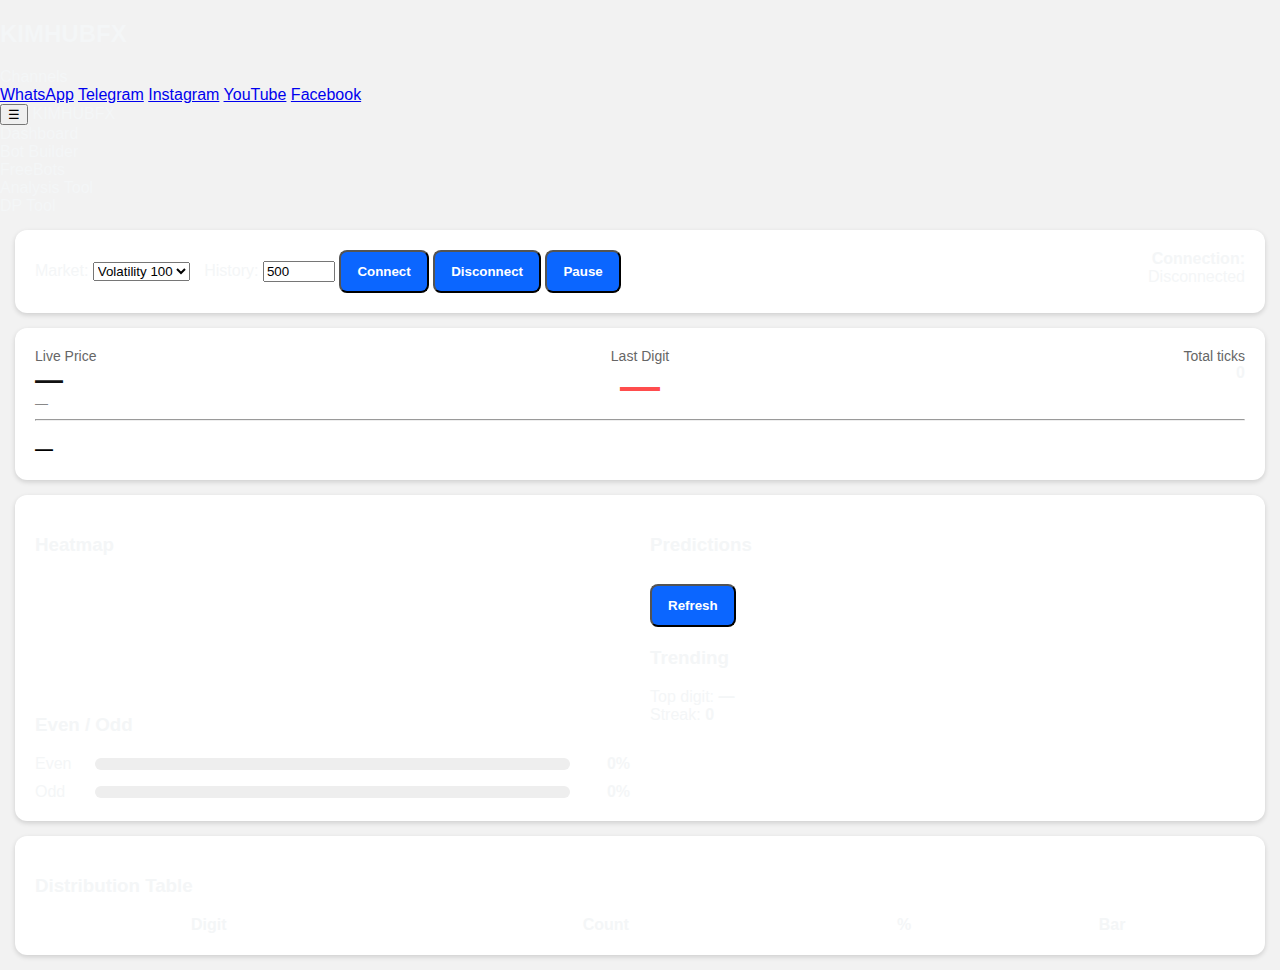
<file: analysis-tool.html>
<!DOCTYPE html>
<html lang="en">
<head>
<meta charset="utf-8">
<meta name="viewport" content="width=device-width,initial-scale=1">
<title>Analysis Tool • KIMHUBFX</title>

<link rel="stylesheet" href="style.css">

<style>
body { background:#f2f2f2; margin:0; font-family:Arial }

/* CARD */
.card {
  background:#fff;
  padding:20px;
  margin:15px;
  border-radius:12px;
  box-shadow:0 2px 5px rgba(0,0,0,0.15);
}

/* DIGIT GRID */
.digitItem { text-align:center; margin:8px }
.digitCircle {
  width:55px;height:55px;border-radius:50%;
  background:#111;color:#fff;display:flex;
  justify-content:center;align-items:center;
  font-size:22px;font-weight:bold;
}
.digitPercent { margin-top:4px;color:#00c853;font-weight:bold }

/* STREAM */
.stream { color:#000;font-weight:bold;font-size:18px }

/* HEATMAP */
#heatmap div { width:20px;background:#ff4d4d;border-radius:4px }

/* EVEN ODD BAR */
#evenFill,#oddFill {
  height:12px;border-radius:10px;
}
#evenFill { background:#16a34a }
#oddFill { background:#ef4444 }
</style>
</head>

<body>

<!-- SIDEBAR -->
<div id="sidebar" class="sidebar">
  <div class="side-inner">
    <h2>KIMHUBFX</h2>

    <div class="section-title">Channels</div>
    <a href="https://wa.me/254724753475" target="_blank">WhatsApp</a>
    <a href="https://t.me/kimhubfx" target="_blank">Telegram</a>
    <a href="https://www.instagram.com/kimh.tai" target="_blank">Instagram</a>
    <a href="https://www.youtube.com/@kimhtai" target="_blank">YouTube</a>
    <a href="https://www.facebook.com/profile.php?id=61582999149557" target="_blank">Facebook</a>
  </div>
</div>

<!-- TOP BAR -->
<header class="topbar">
  <div class="left">
    <button class="icon-btn" onclick="appUI.openMenu()">☰</button>
    <span class="logo">KIMHUBFX</span>
  </div>
</header>

<!-- HORIZONTAL MENU -->
<nav class="horizontal-menu">
  <div onclick="location.href='dashboard.html'">Dashboard</div>
  <div onclick="location.href='bot-builder.html'">Bot Builder</div>
  <div onclick="location.href='freebots.html'">FreeBots</div>
  <div class="menu-item active">Analysis Tool</div>
  <div onclick="location.href='dp-tool.html'">DP Tool</div>
</nav>

<main class="container">

<!-- CONTROLS -->
<div class="card">
  <label>Market:</label>
  <select id="marketSelect">
    <option value="R_100" selected>Volatility 100</option>
    <option value="R_75">Volatility 75</option>
    <option value="R_50">Volatility 50</option>
    <option value="R_25">Volatility 25</option>
    <option value="R_10">Volatility 10</option>
  </select>

  <label style="margin-left:10px">History:</label>
  <input id="historySize" type="number" value="500" min="50" max="5000">

  <button id="connectBtn" class="btn">Connect</button>
  <button id="disconnectBtn" class="btn secondary">Disconnect</button>
  <button id="pauseBtn" class="btn secondary">Pause</button>

  <div style="float:right;text-align:right;">
    <div style="font-weight:bold">Connection:</div>
    <div id="connStatus">Disconnected</div>
  </div>
</div>

<!-- PRICE PANEL -->
<div class="card">
  <div style="display:flex;justify-content:space-between;">
    <div>
      <div style="font-size:14px;color:#666">Live Price</div>
      <div id="latestPrice" style="font-size:28px;font-weight:900;color:#111">—</div>
      <div id="latestTime" style="color:#888;font-size:13px">—</div>
    </div>

    <div style="text-align:center">
      <div style="font-size:14px;color:#666">Last Digit</div>
      <div id="lastDigit" style="font-size:40px;font-weight:900;color:#ff4d4d">—</div>
    </div>

    <div style="text-align:right">
      <div style="font-size:14px;color:#666">Total ticks</div>
      <div id="totalTicks" style="font-weight:900">0</div>
    </div>
  </div>

  <hr>

  <!-- DIGIT GRID -->
  <div id="digitGrid" style="display:flex;flex-wrap:wrap;justify-content:center"></div>

  <!-- DIGIT STREAM -->
  <div id="digitStream" class="stream" style="margin-top:10px">—</div>
</div>

<!-- HEATMAP + EVEN/ODD -->
<div class="card" style="display:flex;gap:20px;flex-wrap:wrap">

  <div style="flex:1">
    <h3>Heatmap</h3>
    <div id="heatmap" style="display:flex;align-items:flex-end;gap:5px;height:120px"></div>

    <h3 style="margin-top:20px">Even / Odd</h3>

    <div style="display:flex;align-items:center;margin-top:10px">
      <div style="width:60px">Even</div>
      <div style="flex:1;background:#eee;border-radius:10px;overflow:hidden">
        <div id="evenFill" style="width:0%"></div>
      </div>
      <div id="evenPct" style="width:60px;text-align:right;font-weight:bold">0%</div>
    </div>

    <div style="display:flex;align-items:center;margin-top:10px">
      <div style="width:60px">Odd</div>
      <div style="flex:1;background:#eee;border-radius:10px;overflow:hidden">
        <div id="oddFill" style="width:0%"></div>
      </div>
      <div id="oddPct" style="width:60px;text-align:right;font-weight:bold">0%</div>
    </div>
  </div>

  <div style="flex:1">
    <h3>Predictions</h3>
    <div id="freqPred"></div>
    <div id="markovPred" style="margin-top:10px"></div>
    <button id="refreshPred" class="btn" style="margin-top:10px">Refresh</button>

    <h3 style="margin-top:20px">Trending</h3>
    <div>Top digit: <b id="topDigit">—</b></div>
    <div>Streak: <b id="streakCount">0</b></div>
    <div id="recentDigits" style="margin-top:10px"></div>
  </div>

</div>

<!-- DISTRIBUTION -->
<div class="card">
  <h3>Distribution Table</h3>
  <table style="width:100%;border-collapse:collapse">
    <thead><tr>
      <th>Digit</th><th>Count</th><th>%</th><th>Bar</th>
    </tr></thead>
    <tbody id="distributionTable"></tbody>
  </table>
</div>

</main>

<!-- PART 3 ENGINE -->
<script>
let digits = [];
let maxHistory = 500;
let paused = false;
let latestDigit = null;
let lastPrice = null;
let lastTickTime = null;

document.addEventListener("DOMContentLoaded", () => {
  maxHistory = parseInt(document.getElementById("historySize").value);
});

function addTick(price, epoch){
  if(paused) return;

  lastPrice = price;
  lastTickTime = new Date(epoch*1000).toLocaleTimeString();

  const d = parseInt(price.toString().slice(-1));
  latestDigit = d;

  digits.push(d);
  if(digits.length > maxHistory) digits.shift();

  updateUI();
}

function updateUI(){
  updatePriceBox();
  updateDigitGrid();
  updateDigitStream();
  updateHeatmap();
  updateEvenOdd();
  updateDistributionTable();
  updateTrending();
  updatePredictions();
}

function updatePriceBox(){
  latestPrice.textContent = lastPrice ?? "—";
  latestTime.textContent = lastTickTime ?? "—";
  lastDigit.textContent = latestDigit ?? "—";
  totalTicks.textContent = digits.length;
}

function updateDigitGrid(){
  const g = document.getElementById("digitGrid");
  g.innerHTML = "";
  const c = getCounts();
  const tot = digits.length || 1;

  for(let d=0; d<=9; d++){
    const pct = (c[d]/tot*100).toFixed(2);
    g.innerHTML += `
      <div class="digitItem">
        <div class="digitCircle">${d}</div>
        <div class="digitPercent">${pct}%</div>
      </div>`;
  }
}

function updateDigitStream(){
  digitStream.textContent = digits.slice(-40).join(" ");
}

function updateHeatmap(){
  const h = document.getElementById("heatmap");
  h.innerHTML = "";
  const c = getCounts();
  const max = Math.max(...Object.values(c)) || 1;

  for(let d=0; d<=9; d++){
    const ht = (c[d]/max)*100;
    h.innerHTML += `<div style="height:${ht}px"></div>`;
  }
}

function updateEvenOdd(){
  const tot = digits.length || 1;
  const ev = digits.filter(x=>x%2===0).length;
  const od = tot-ev;

  const ep = (ev/tot*100).toFixed(2);
  const op = (od/tot*100).toFixed(2);

  evenFill.style.width = ep+"%";
  oddFill.style.width = op+"%";

  evenPct.textContent = ep+"%";
  oddPct.textContent = op+"%";
}

function updateDistributionTable(){
  const tb = distributionTable;
  tb.innerHTML = "";
  const c = getCounts();
  const tot = digits.length || 1;

  for(let d=0; d<=9; d++){
    const pct = (c[d]/tot*100).toFixed(2);
    tb.innerHTML += `
    <tr>
      <td>${d}</td>
      <td>${c[d]}</td>
      <td>${pct}%</td>
      <td>
        <div style="background:#eee;height:10px;border-radius:10px">
          <div style="height:10px;width:${pct}%;background:#00c853;border-radius:10px"></div>
        </div>
      </td>
    </tr>`;
  }
}

function updateTrending(){
  if(digits.length===0) return;

  const c = getCounts();
  let top = 0;
  for(let i=1;i<=9;i++){
    if(c[i] > c[top]) top=i;
  }
  topDigit.textContent = top;

  let last = digits[digits.length-1];
  let st = 1;
  for(let i=digits.length-2;i>=0;i--){
    if(digits[i]===last) st++;
    else break;
  }
  streakCount.textContent = st;

  recentDigits.textContent = digits.slice(-20).join(" ");
}

function updatePredictions(){
  if(digits.length<20) return;

  const c = getCounts();
  let lowest = 0;
  for(let i=1;i<=9;i++){
    if(c[i]<c[lowest]) lowest=i;
  }
  freqPred.innerHTML = `Frequency Prediction: <b>${lowest}</b>`;

  const mk = buildMarkov();
  const last = digits[digits.length-1];
  const row = mk[last] || Array(10).fill(0);
  const bestNext = row.indexOf(Math.max(...row));

  markovPred.innerHTML = `Markov Prediction: <b>${bestNext}</b>`;
}

function getCounts(){
  let m={}; for(let i=0;i<10;i++) m[i]=0;
  digits.forEach(d=>m[d]++);
  return m;
}

function buildMarkov(){
  const m=[];
  for(let i=0;i<10;i++) m[i]=Array(10).fill(0);
  for(let i=0;i<digits.length-1;i++){
    const a=digits[i], b=digits[i+1];
    m[a][b]++;
  }
  return m;
}
</script>

<!-- PART 4 — WEBSOCKET -->
<script>
(function(){
  const APP_ID=1089;
  let ws=null;
  let paused=false;
  let reconnect=null;
  let delay=700;

  const statusBox=document.getElementById("connStatus");

  function connect(){
    disconnect();
    reset();
    statusBox.textContent="Connecting…";

    ws=new WebSocket("wss://ws.derivws.com/websockets/v3?app_id="+APP_ID);

    ws.onopen=()=>{
      delay=700;
      statusBox.textContent="Connected";
      subscribe();
    };

    ws.onmessage=(m)=>{
      const data=JSON.parse(m.data);
      if(data.tick){
        const quote=data.tick.quote;
        const epoch=data.tick.epoch;
        addTick(quote,epoch);
        statusBox.textContent="Live";
      }
    };

    ws.onerror=()=>{ statusBox.textContent="Error"; };
    ws.onclose=()=> scheduleReconnect();
  }

  function reset(){
    digits=[];
    updateUI();
  }

  function subscribe(){
    const mk=document.getElementById("marketSelect").value;
    ws.send(JSON.stringify({ticks:mk,subscribe:1}));
  }

  function scheduleReconnect(){
    if(reconnect) return;
    statusBox.textContent="Reconnecting…";
    reconnect=setTimeout(()=>{
      reconnect=null;
      delay=Math.min(8000,delay*1.4);
      connect();
    },delay);
  }

  function disconnect(){
    if(reconnect){clearTimeout(reconnect);reconnect=null;}
    if(ws){ws.close(1000,"ok");ws=null;}
    statusBox.textContent="Disconnected";
  }

  document.getElementById("connectBtn").onclick=connect;
  document.getElementById("disconnectBtn").onclick=disconnect;
  document.getElementById("pauseBtn").onclick=()=>{
    paused=!paused;
    document.getElementById("pauseBtn").textContent=paused?"Resume":"Pause";
  };

  document.getElementById("marketSelect").onchange=()=>{
    disconnect();
    setTimeout(connect,300);
  };

})();
</script>

</body>
</html>
</file>
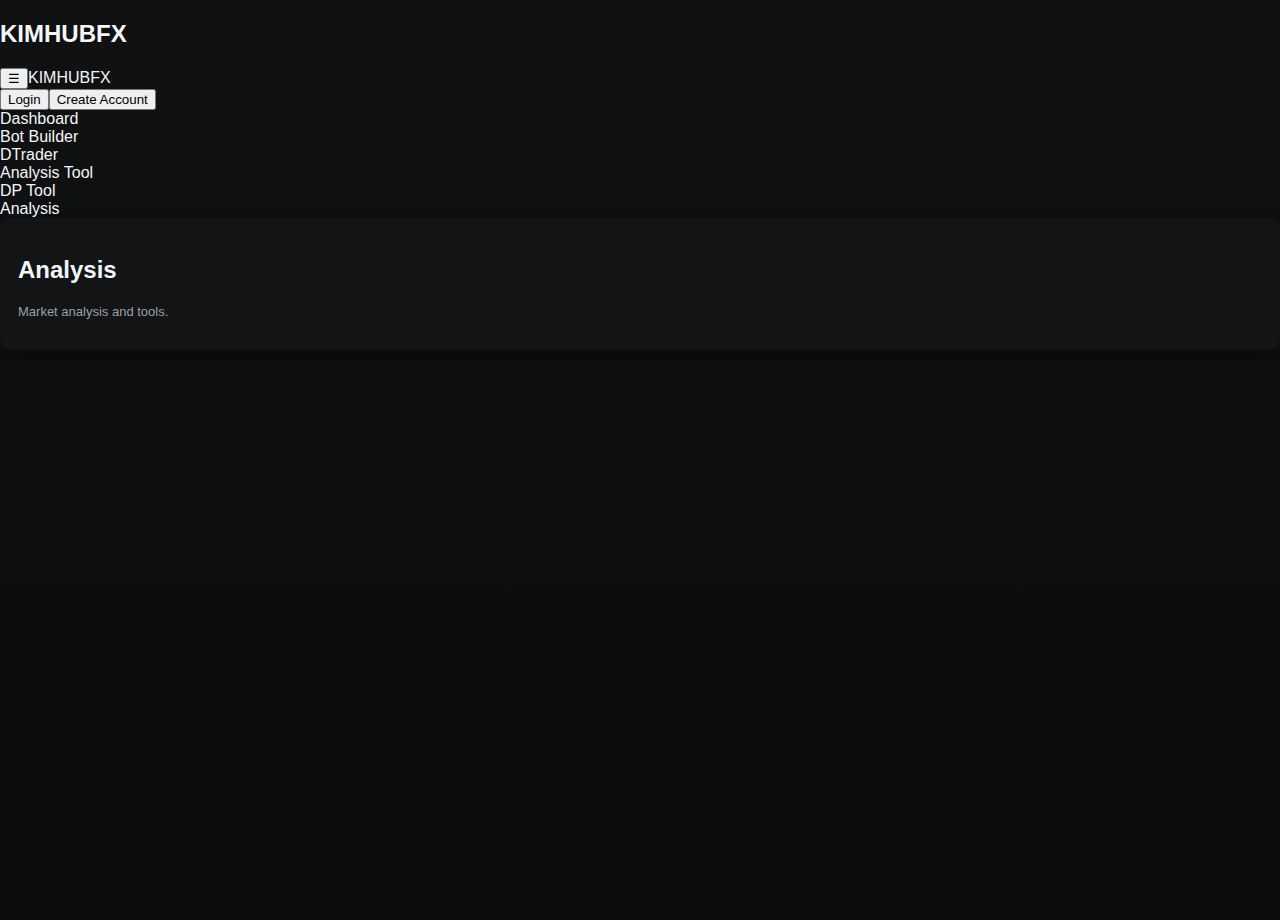
<file: analysis.html>
<!DOCTYPE html>
<html>
<head><meta charset="utf-8"/><meta name="viewport" content="width=device-width,initial-scale=1"/><title>Analysis</title>
<link rel="stylesheet" href="style.css" /></head>
<body>
  <div id="sidebar" class="sidebar"><div class="side-inner"><h2>KIMHUBFX</h2></div></div>
  <header class="topbar"><div class="left"><button class="icon-btn" onclick="appUI.openMenu()">☰</button><span class="logo">KIMHUBFX</span></div><div id="authContainer" class="auth-buttons"></div></header>
  <nav class="horizontal-menu"><div class="menu-item" onclick="location.href='dashboard.html'">Dashboard</div><div class="menu-item" onclick="location.href='bot-builder.html'">Bot Builder</div><div class="menu-item" onclick="location.href='dtrader.html'">DTrader</div><div class="menu-item" onclick="location.href='analysis-tool.html'">Analysis Tool</div><div class="menu-item" onclick="location.href='dp-tool.html'">DP Tool</div><div class="menu-item active">Analysis</div></nav>

  <main class="container">
    <div class="card"><h2>Analysis</h2><p class="muted">Market analysis and tools.</p></div>
  </main>

  <script src="menu.js"></script>
  <script>document.addEventListener('DOMContentLoaded', ()=> appUI.renderAuthButtons('authContainer'));</script>
</body>
</html>
</file>
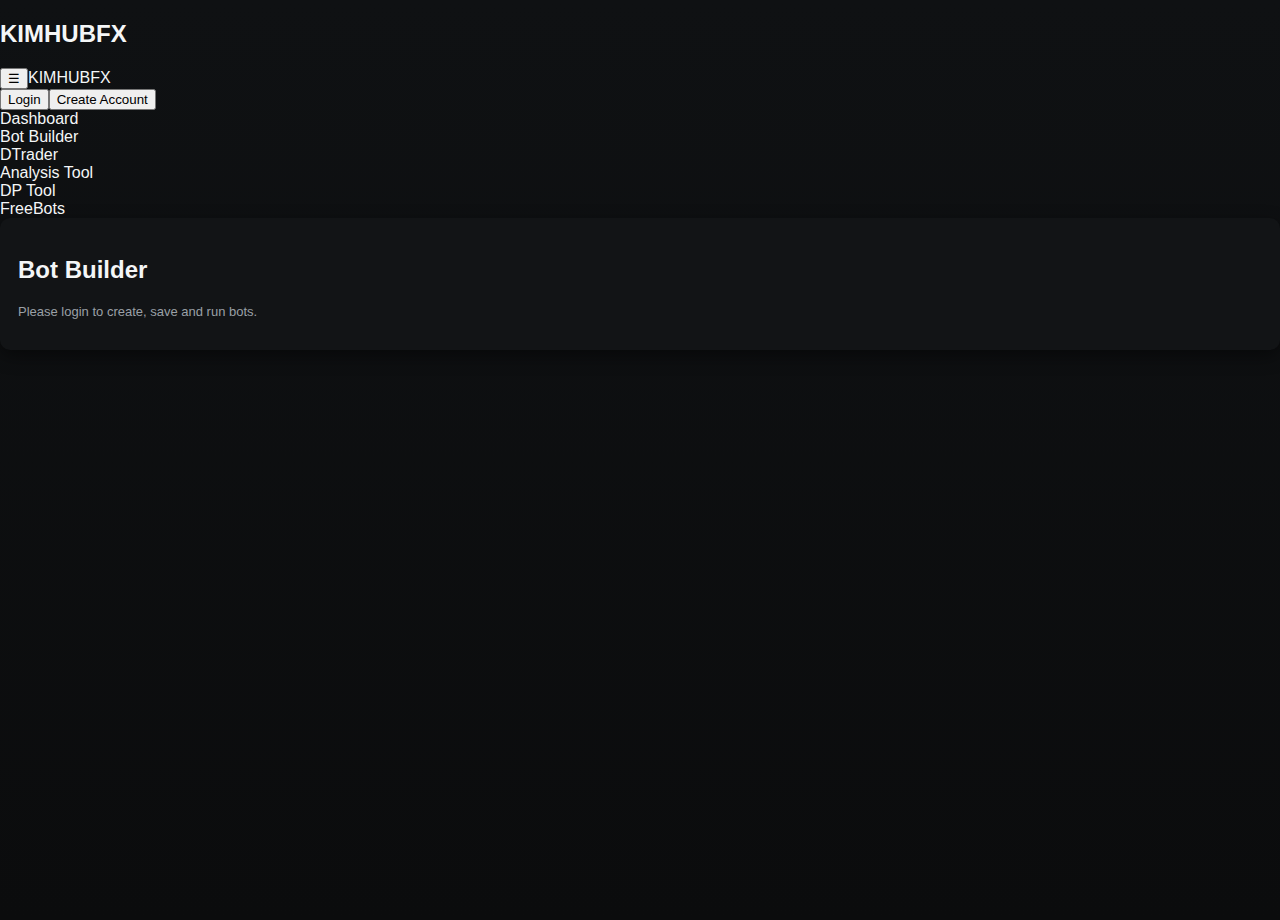
<file: bot-builder.html>
<!DOCTYPE html>
<html>
<head><meta charset="utf-8"/><meta name="viewport" content="width=device-width,initial-scale=1"/><title>Bot Builder</title>
<link rel="stylesheet" href="style.css" /></head>
<body>
  <div id="sidebar" class="sidebar"><div class="side-inner"><h2>KIMHUBFX</h2><!-- channels... same as others --></div></div>
  <header class="topbar"><div class="left"><button class="icon-btn" onclick="appUI.openMenu()">☰</button><span class="logo">KIMHUBFX</span></div><div id="authContainer" class="auth-buttons"></div></header>
  <nav class="horizontal-menu"><div class="menu-item" data-tab="dashboard" onclick="location.href='dashboard.html'">Dashboard</div><div class="menu-item active">Bot Builder</div><div class="menu-item" onclick="location.href='dtrader.html'">DTrader</div><div class="menu-item" onclick="location.href='analysis-tool.html'">Analysis Tool</div><div class="menu-item" onclick="location.href='dp-tool.html'">DP Tool</div><div class="menu-item" onclick="location.href='freebots.html'">FreeBots</div></nav>

  <main class="container">
    <div class="card"><h2>Bot Builder</h2><p class="muted">Please login to create, save and run bots.</p></div>
  </main>

  <script src="menu.js"></script>
  <script>document.addEventListener('DOMContentLoaded', ()=> appUI.renderAuthButtons('authContainer'));</script>
</body>
</html>
</file>
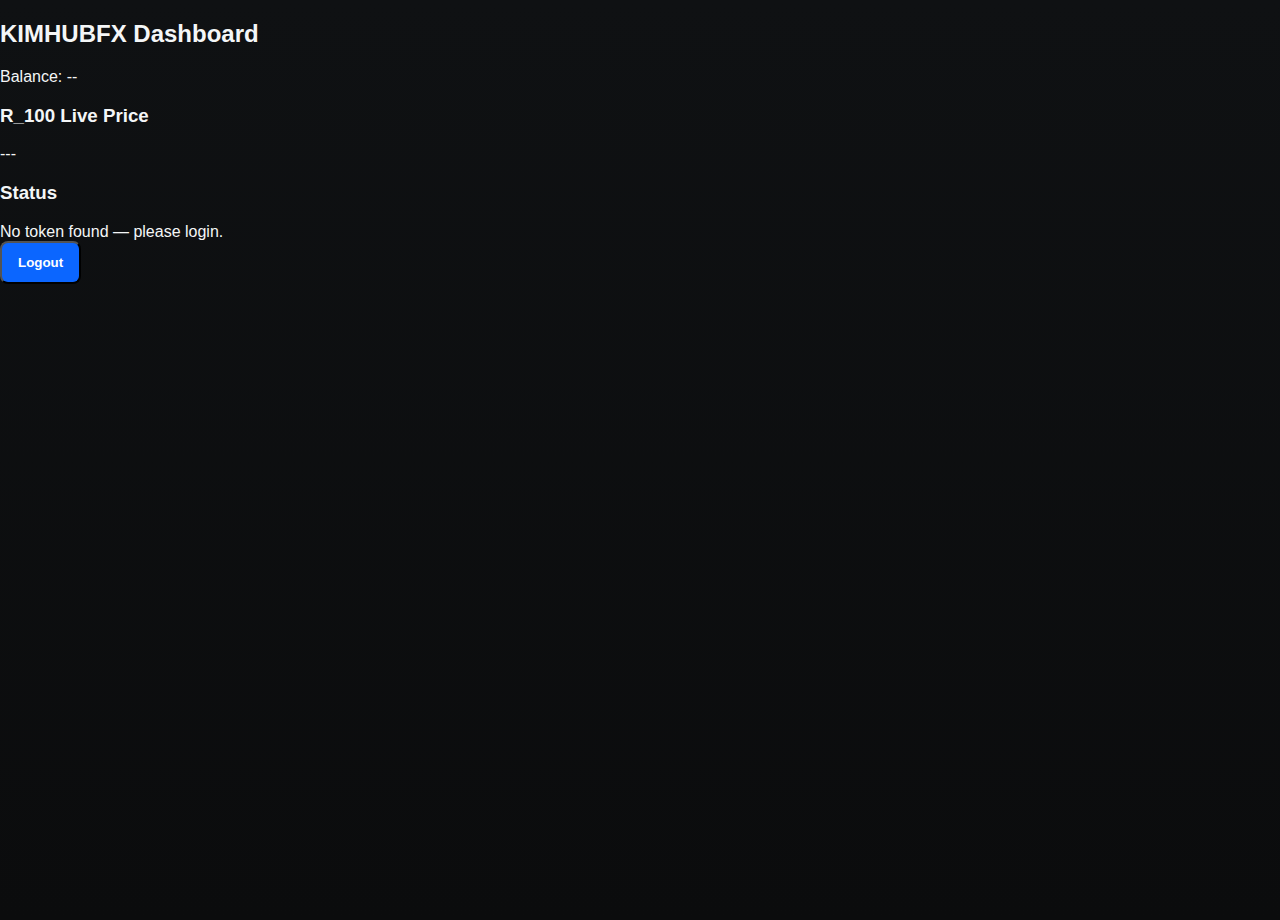
<file: dashboard.html>
<!DOCTYPE html>
<html lang="en">
<head>
    <meta charset="UTF-8">
    <title>KIMHUBFX Dashboard</title>
    <link rel="stylesheet" href="style.css">
</head>
<body>

<div class="container">
    <h2>KIMHUBFX Dashboard</h2>

    <div id="balanceBox">Balance: --</div>

    <h3>R_100 Live Price</h3>
    <div id="tickBox">---</div>

    <h3>Status</h3>
    <div id="status">Loading token...</div>

    <button class="btn" onclick="logout()">Logout</button>
</div>

<script src="app.js"></script>

</body>
</html>
</file>
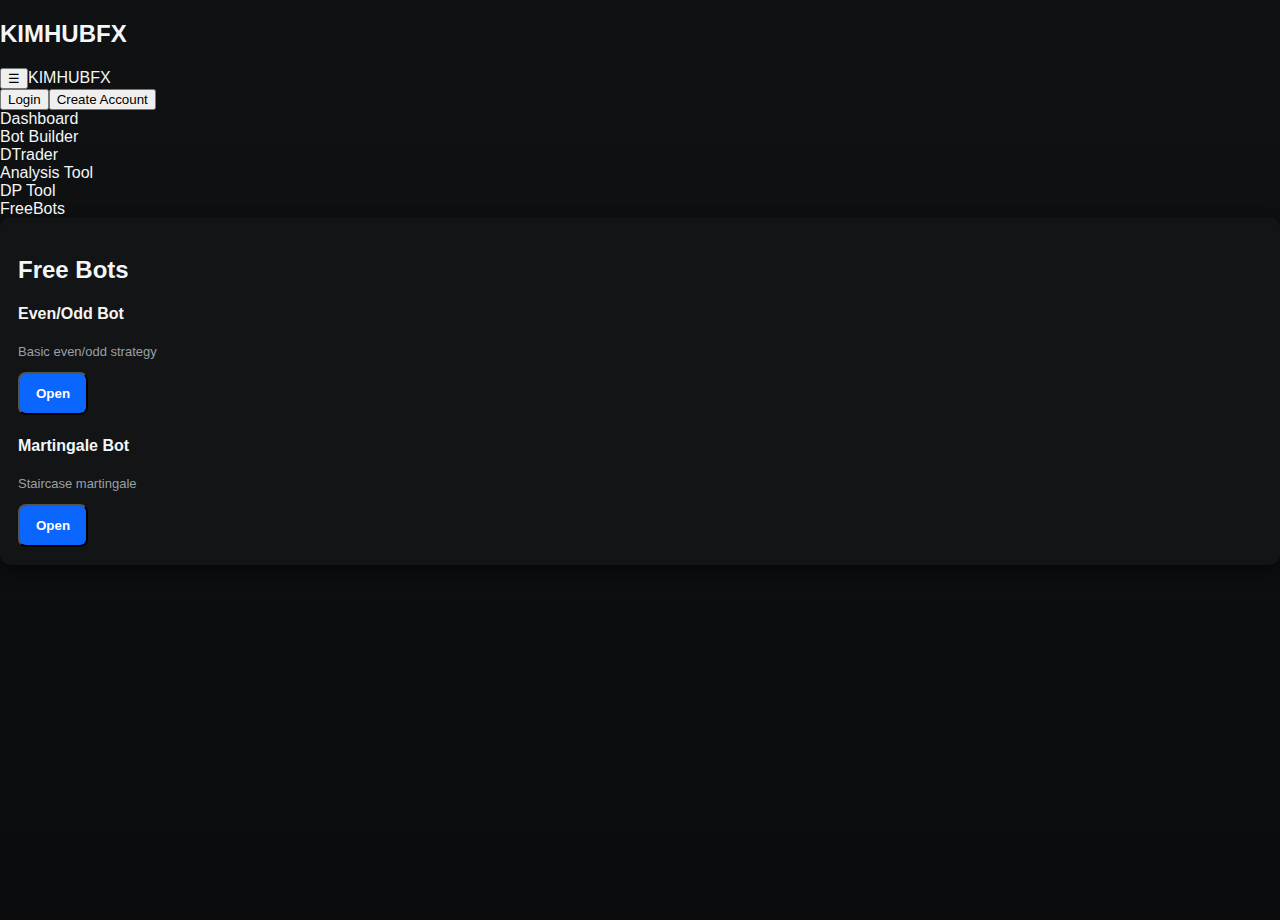
<file: freebots.html>
<!DOCTYPE html>
<html>
<head><meta charset="utf-8"/><meta name="viewport" content="width=device-width,initial-scale=1"/><title>FreeBots</title>
<link rel="stylesheet" href="style.css" /></head>
<body>
  <div id="sidebar" class="sidebar"><div class="side-inner"><h2>KIMHUBFX</h2></div></div>
  <header class="topbar"><div class="left"><button class="icon-btn" onclick="appUI.openMenu()">☰</button><span class="logo">KIMHUBFX</span></div><div id="authContainer" class="auth-buttons"></div></header>
  <nav class="horizontal-menu"><div class="menu-item" onclick="location.href='dashboard.html'">Dashboard</div><div class="menu-item" onclick="location.href='bot-builder.html'">Bot Builder</div><div class="menu-item" onclick="location.href='dtrader.html'">DTrader</div><div class="menu-item" onclick="location.href='analysis-tool.html'">Analysis Tool</div><div class="menu-item" onclick="location.href='dp-tool.html'">DP Tool</div><div class="menu-item active">FreeBots</div></nav>

  <main class="container">
    <div class="card">
      <h2>Free Bots</h2>
      <div id="freebotsList" class="freebots-grid">
        <div class="freebot-card">
          <h4>Even/Odd Bot</h4>
          <p class="muted">Basic even/odd strategy</p>
          <button class="btn" onclick="openBot('evenodd')">Open</button>
        </div>
        <div class="freebot-card">
          <h4>Martingale Bot</h4>
          <p class="muted">Staircase martingale</p>
          <button class="btn" onclick="openBot('martingale')">Open</button>
        </div>
      </div>
    </div>
  </main>

  <script src="menu.js"></script>
  <script>
    document.addEventListener('DOMContentLoaded', ()=> appUI.renderAuthButtons('authContainer'));
    function openBot(id){
      if(!appUI.isLoggedIn()){ alert('Please login to use this bot.'); window.location.href='index.html'; return; }
      alert('Opening bot: '+id);
      // open bot editor or run
    }
  </script>
</body>
    </html>
</file>
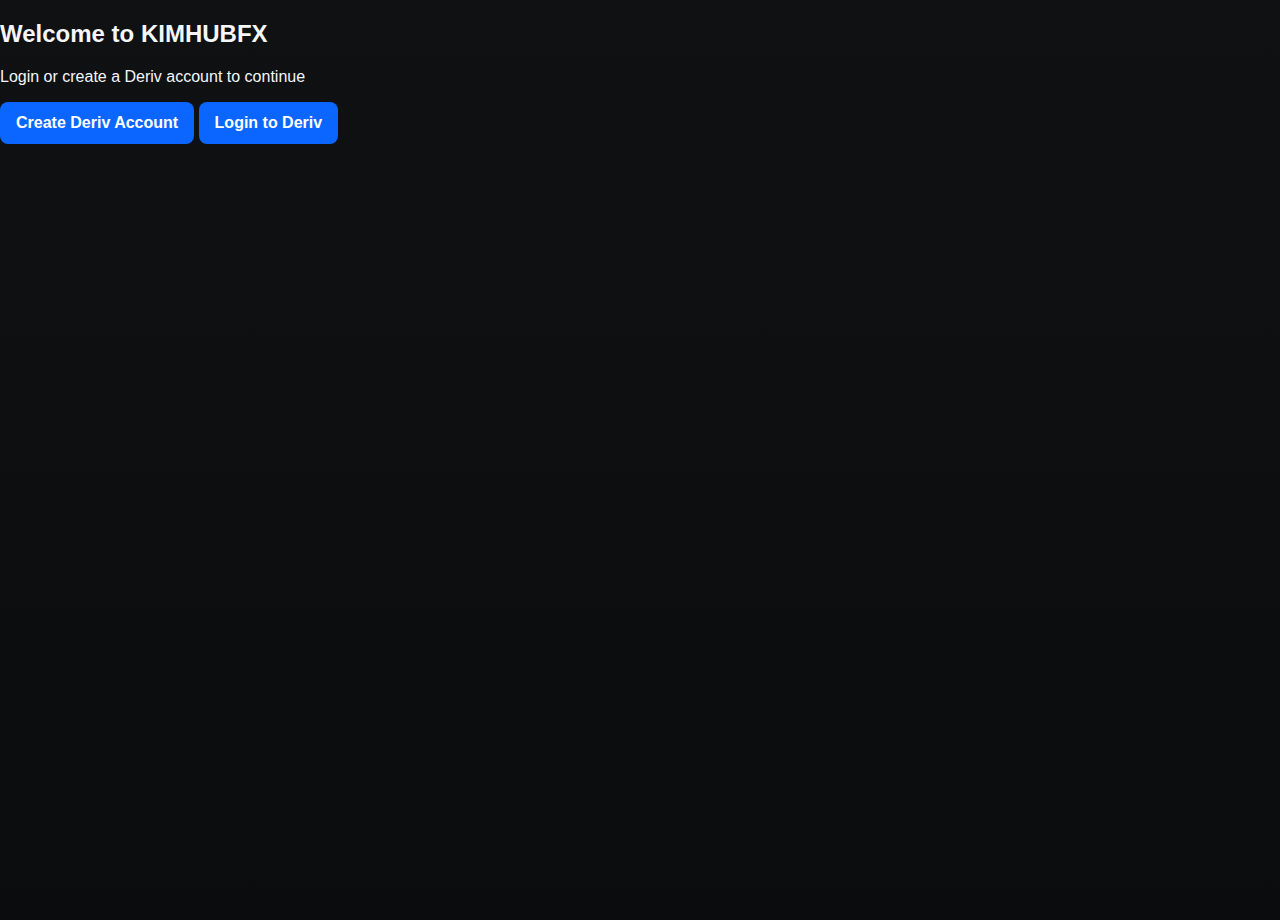
<file: Login.html>
<!DOCTYPE html>
<html lang="en">
<head>
    <meta charset="UTF-8">
    <title>KIMHUBFX Login</title>
    <link rel="stylesheet" href="style.css">
</head>
<body>

<div class="container">
    <h2>Welcome to KIMHUBFX</h2>
    <p>Login or create a Deriv account to continue</p>

    <a class="btn" 
       href="https://deriv.partners/rx?ca=kimhuhfx.com&utm_campaign=dynamicworks&utm_medium=affiliate&utm_source=CU154142"
       target="_blank">
       Create Deriv Account
    </a>

    <a class="btn" 
       href="https://oauth.deriv.com/oauth2/authorize?app_id=112604&l=EN&response_type=token&redirect_uri=https://kimhubfx.github.io/KIMHUBFX-DOMAIN-/dashboard.html">
       Login to Deriv
    </a>
</div>

</body>
</html>
</file>
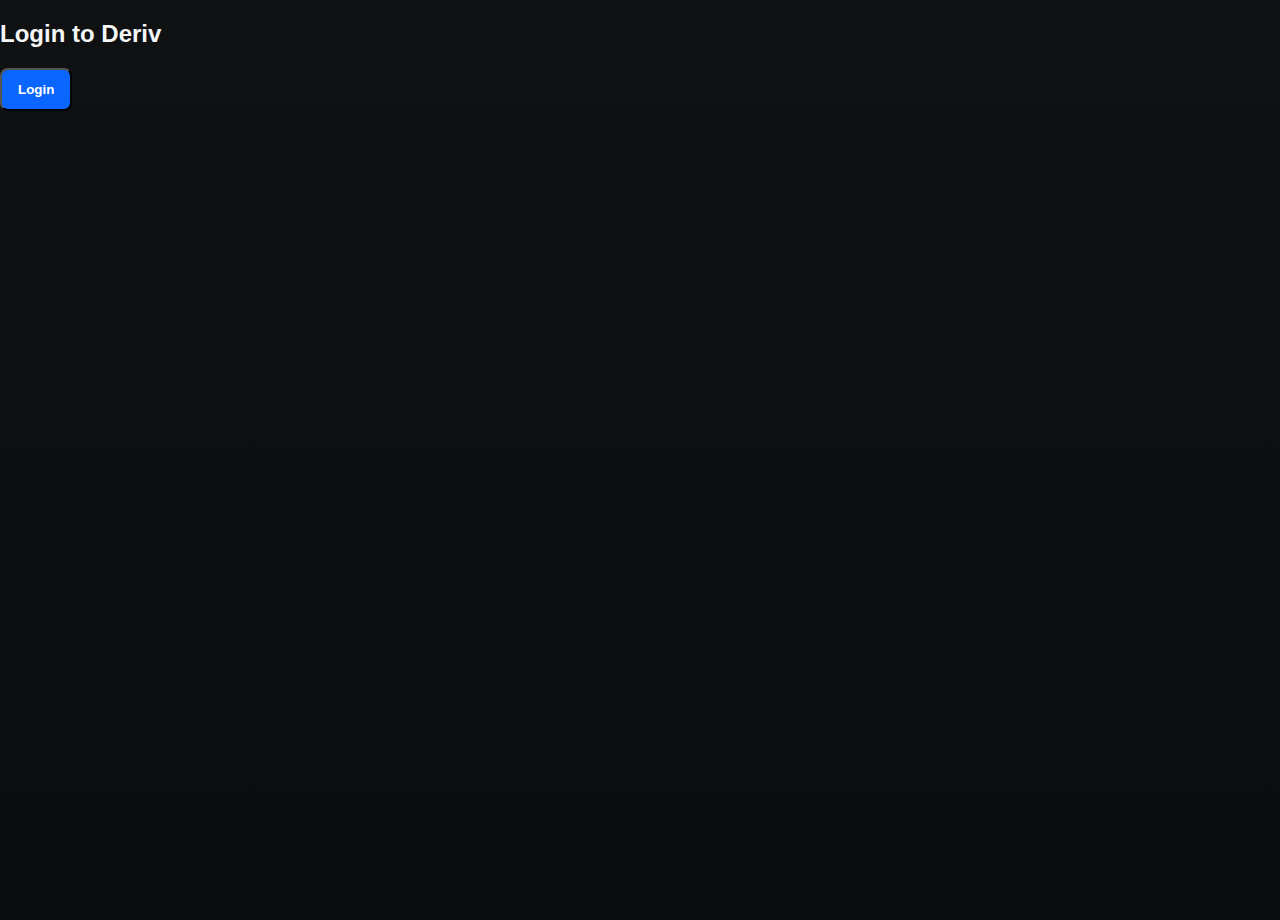
<file: login.html>
<!DOCTYPE html>
<html lang="en">
<head>
    <meta charset="UTF-8">
    <meta name="viewport" content="width=device-width, initial-scale=1.0">
    <title>Login | KIMHUBFX</title>
    <link rel="stylesheet" href="style.css">
</head>

<body>
<div class="container">
    <h2>Login to Deriv</h2>
    <button id="loginBtn" class="btn">Login</button>
</div>

<script>
    const app_id = 112604;
    const redirect = "https://kimhubfx.github.io/KIMHUBFX/redirect.html";

    document.getElementById("loginBtn").addEventListener("click", () => {
        const url =
            `https://oauth.deriv.com/oauth2/authorize?app_id=${app_id}&redirect_uri=${redirect}`;
        window.location.href = url;
    });
</script>

</body>
</html>
</file>
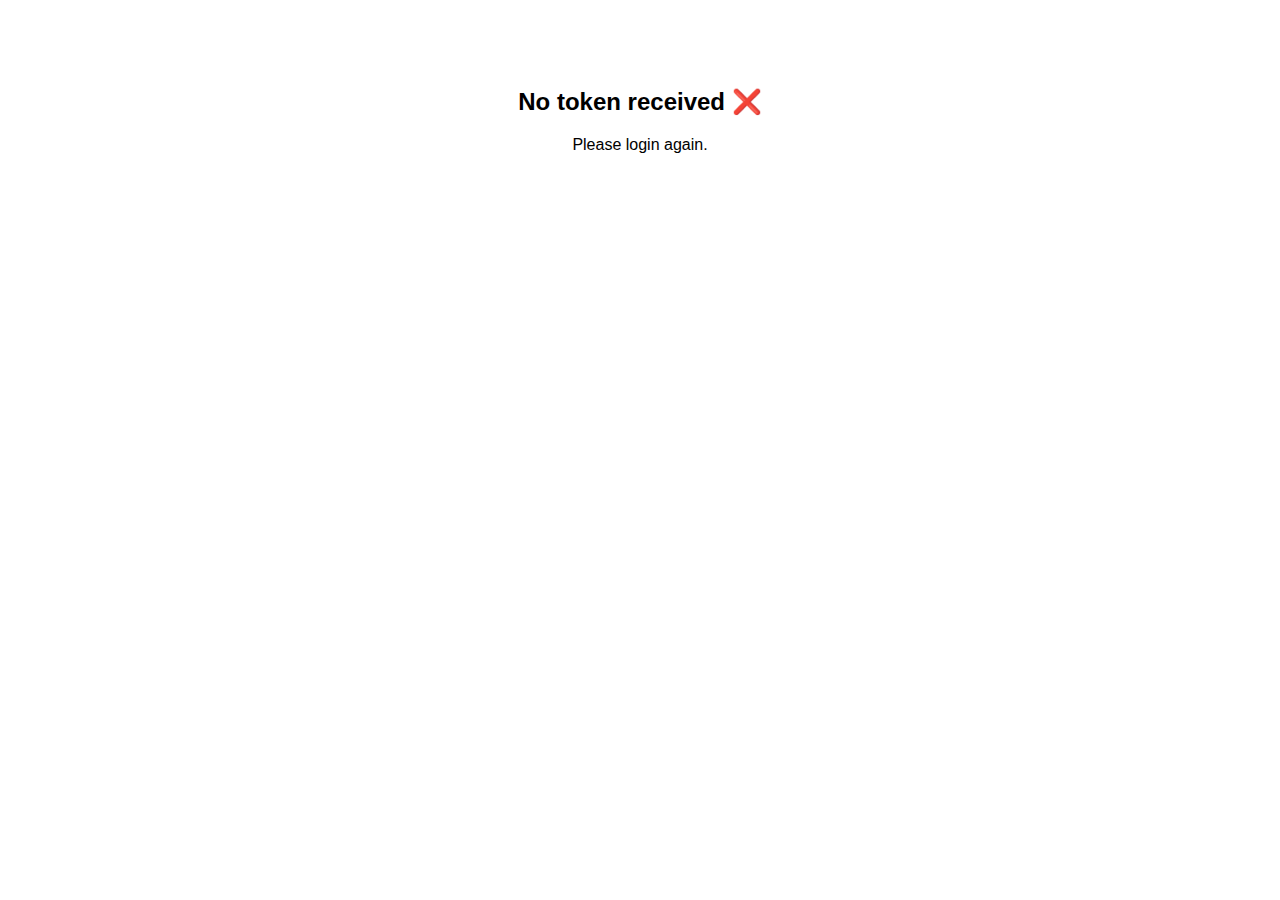
<file: redirect.html>
<!DOCTYPE html>
<html>
<head>
    <meta charset="UTF-8">
    <meta name="viewport" content="width=device-width, initial-scale=1.0">
    <title>Redirecting...</title>
    <style>
        body {
            font-family: Arial, sans-serif;
            text-align: center;
            padding-top: 60px;
        }
    </style>
</head>
<body>

    <h2>Redirecting...</h2>
    <p>Please wait...</p>

    <script>
        // Extract token from redirected URL
        const urlParams = new URLSearchParams(window.location.search);
        const token = urlParams.get("token");

        if (token) {
            // Save token securely
            localStorage.setItem("auth_token", token);

            // Redirect to dashboard
            window.location.href = "dashboard.html";
        } else {
            // Show error
            document.body.innerHTML = `
                <h2>No token received ❌</h2>
                <p>Please login again.</p>
            `;

            // Redirect back after 2 seconds
            setTimeout(() => {
                window.location.href = "login.html";
            }, 2000);
        }
    </script>

</body>
</html>
</file>
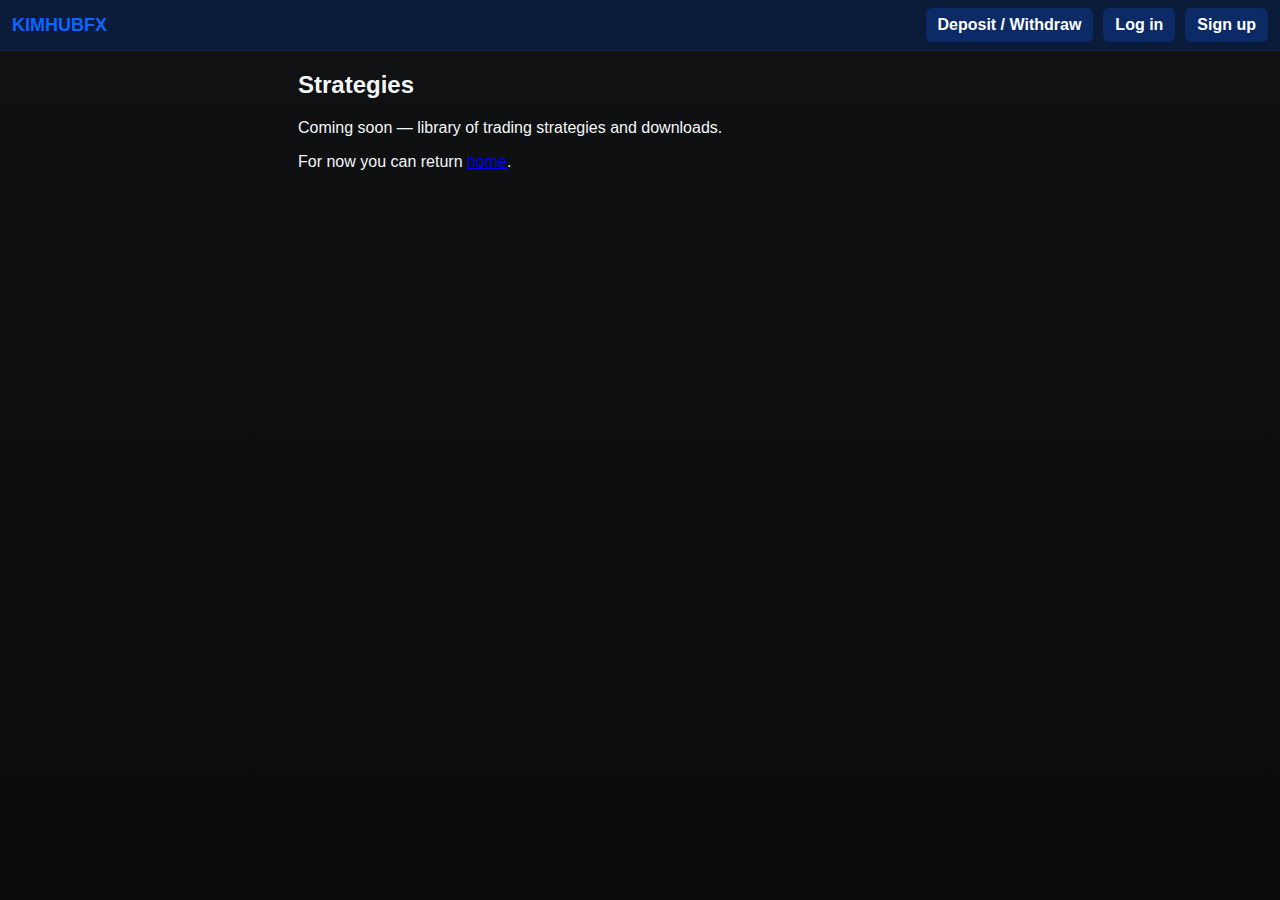
<file: strategies.html>
<!DOCTYPE html>
<html lang="en">
<head>
  <meta charset="utf-8" />
  <meta name="viewport" content="width=device-width,initial-scale=1" />
  <title>Strategies • KIMHUBFX</title>
  <link rel="stylesheet" href="style.css" />
</head>
<body>
  <nav class="top-nav small">
    <a class="nav-left brand" href="index.html">KIMHUBFX</a>
    <div class="nav-right">
      <a class="nav-btn" href="wallet.html">Deposit / Withdraw</a>
      <a class="nav-btn" href="login.html">Log in</a>
      <a class="nav-btn" href="https://deriv.com/signup/?partner_id=kimhuhfx.com" target="_blank">Sign up</a>
    </div>
  </nav>

  <main class="center small">
    <h2>Strategies</h2>
    <p>Coming soon — library of trading strategies and downloads.</p>
    <p>For now you can return <a href="index.html">home</a>.</p>
  </main>
</body>
</html>
</file>
<file: style.css>
:root{
  --bg:#0f1113; --card:#121416; --accent:#0b66ff; --muted:#9aa0a6; --text:#f4f6f7; --danger:#ff3b3b;
}
*{box-sizing:border-box;}
body{
  margin:0; background:linear-gradient(180deg,var(--bg),#0b0c0d); color:var(--text); font-family:Inter,Arial,Helvetica; -webkit-font-smoothing:antialiased; min-height:100vh;
}
.top-nav{
  display:flex; align-items:center; justify-content:space-between; padding:10px 16px; background:#0b1b3a; border-bottom:1px solid rgba(255,255,255,0.03);
}
.top-nav.small{padding:8px 12px;}
.brand{font-weight:700; color:var(--accent); text-decoration:none; font-size:18px;}
.nav-left{color:var(--accent); text-decoration:none;}
.nav-right{display:flex; gap:10px; align-items:center;}
.nav-btn{background:#0c2a66; color:#fff; padding:8px 12px; border-radius:6px; text-decoration:none; font-weight:600; cursor:pointer;}
.nav-btn:hover{opacity:0.9;}
.nav-btn.red{color:var(--danger);}
.nav-btn.inactive{opacity:0.6; cursor:default; background:#061233;}
.center{max-width:980px; margin:28px auto; padding:0 18px 60px;}
.center.small{max-width:720px; margin-top:18px;}
.lead{color:var(--muted); margin-bottom:18px;}
.actions{display:flex; gap:12px; justify-content:center; margin-top:14px;}
.actions.stacked{flex-direction:column; align-items:center;}
.btn{background:var(--accent); color:white; padding:12px 16px; border-radius:8px; text-decoration:none; display:inline-block; font-weight:700;}
.btn.ghost{background:transparent; border:1px solid rgba(255,255,255,0.06);}
.card{background:var(--card); border-radius:10px; padding:18px; box-shadow:0 6px 18px rgba(0,0,0,0.45); margin-bottom:14px;}
.row{display:flex; gap:20px; align-items:center; justify-content:space-between; flex-wrap:wrap;}
.big{font-size:20px; font-weight:700; margin-top:8px;}
.tick{font-size:44px; font-weight:700; margin-top:8px; color:var(--text);}
.muted{color:var(--muted); font-size:13px; margin-top:6px;}
.history{max-height:140px; overflow:auto; background:rgba(0,0,0,0.25); padding:8px; border-radius:6px; font-size:13px; color:var(--muted);}
.status{padding:8px; border-radius:8px; display:inline-block; min-width:160px; text-align:center;}
.status.waiting{background:rgba(255,255,255,0.02); color:var(--muted);}
.status.connected{background:rgba(15,191,125,0.12); color: #0fbf7d; border:1px solid rgba(15,191,125,0.15);}
.account-box{padding:8px 10px; background:rgba(255,255,255,0.03); border-radius:8px; font-weight:600;}
.history .bot-card{padding:10px; border-radius:6px; background:rgba(255,255,255,0.02);}
@media(max-width:520px){.row{flex-direction:column; align-items:flex-start; gap:12px}.tick{font-size:34px}}
</file>
